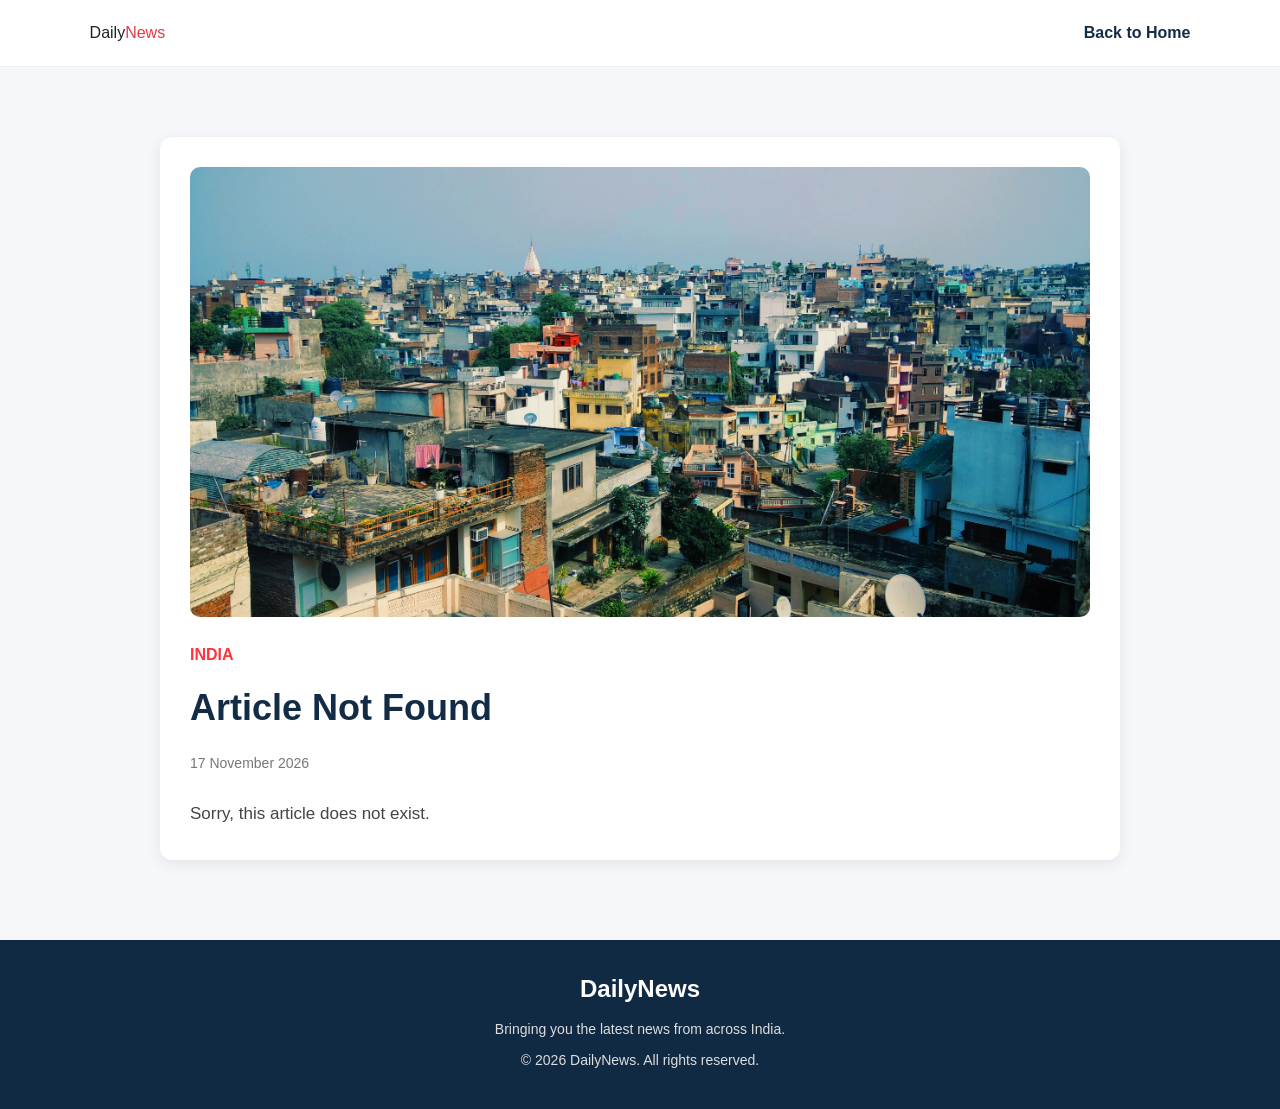
<file: article.html>
<!DOCTYPE html>
<html lang="en">

<head>
    <meta charset="UTF-8">
    <meta name="viewport" content="width=device-width, initial-scale=1.0">

    <title>DailyNews - Article Details</title>

    <link rel="stylesheet" href="style.css">
</head>

<body>

    <!-- Header -->
    <header class="header">
        <div class="logo">
            Daily<span>News</span>
        </div>

        <a href="index.html">Back to Home</a>
    </header>


    <!-- Article Details -->
    <main class="article-page">

        <article class="article-details">

            <img
                src="images/news1.jpg"
                alt="News article image"
                id="articleImage"
            >

            <span id="articleCategory">INDIA</span>

            <h1 id="articleTitle">
                India News Headline One
            </h1>

            <p id="articleDate">
                17 November 2026
            </p>

            <div id="articleContent">
                <p>
                    Latest updates and developments from across India.
                </p>
            </div>

        </article>

    </main>


    <!-- Footer -->
    <footer class="footer article-footer">
        <h2>DailyNews</h2>
        <p>Bringing you the latest news from across India.</p>
        <p>© 2026 DailyNews. All rights reserved.</p>
    </footer>

    <script src="article.js"></script>
</body>
</html>
</file>
<file: style.css>
/* =========================
   1. GLOBAL STYLING
========================= */

* {
    margin: 0;
    padding: 0;
    box-sizing: border-box;
}

body {
    font-family: Arial, sans-serif;
    background-color: #f5f7fa;
    color: #222;
    line-height: 1.6;
}

a {
    text-decoration: none;
    color: inherit;
}

img {
    width: 100%;
    display: block;
    object-fit: cover;
}


/* =========================
   2. HEADER
========================= */


/* HEADER */

.header {
    width: 100%;
    background-color: #ffffff;
    padding: 20px 7%;
    display: flex;
    justify-content: space-between;
    align-items: center;
    gap: 30px;
    border-bottom: 1px solid #eeeeee;
}

/* LOGO */

.logo {
    flex-shrink: 0;
}

.logo h1 {
    font-size: 30px;
    color: #102a43;
}

.logo span {
    color: #e63946;
}

/* NAVIGATION */

.navbar {
    margin-left: auto;
}

.navbar ul {
    display: flex;
    align-items: center;
    justify-content: flex-end;
    list-style: none;
    gap: 25px;
}

.navbar a {
    color: #333;
    font-size: 15px;
    font-weight: bold;
    white-space: nowrap;
}

.menu-toggle {
    display: none;
}


/* HAMBURGER MENU BUTTON */

.menu-toggle {
    display: none;
    background: none;
    border: none;
    color: #102a43;
    font-size: 30px;
    cursor: pointer;
}



/* =========================
   3. BREAKING NEWS
========================= */


/* BREAKING NEWS TICKER */

.breaking-news {
    background-color: #102a43;
    color: white;
    padding: 12px 7%;
    display: flex;
    align-items: center;
    gap: 20px;
    overflow: hidden;
}

.breaking-news h3 {
    background-color: #e63946;
    padding: 7px 12px;
    font-size: 13px;
    white-space: nowrap;
}

.ticker-container {
    flex: 1;
    overflow: hidden;
}

.ticker-container p {
    font-size: 14px;
    white-space: nowrap;
    transition: opacity 0.3s ease;
}

/* Mobile responsive */

@media (max-width: 500px) {

    .breaking-news {
        flex-direction: column;
        align-items: flex-start;
        gap: 8px;
    }

    .ticker-container {
        width: 100%;
    }

    .ticker-container p {
        white-space: normal;
    }

}



/* =========================
   4. MAIN CONTAINER
========================= */

.main-container {
    width: 86%;
    max-width: 1200px;
    margin: 40px auto;
}

section h2 {
    font-size: 25px;
    margin-bottom: 20px;
    color: #102a43;
}


/* =========================
   5. FEATURED NEWS
========================= */

.featured-news {
    display: flex;
    background-color: white;
    border-radius: 10px;
    overflow: hidden;
    box-shadow: 0 3px 15px rgba(0,0,0,0.06);
}

.featured-image {
    width: 55%;
}

.featured-image img {
    height: 350px;
}

.featured-content {
    width: 45%;
    padding: 35px;
    display: flex;
    flex-direction: column;
    justify-content: center;
}

.category {
    color: #e63946;
    font-weight: bold;
    font-size: 13px;
}

.featured-content h2 {
    margin: 12px 0;
    font-size: 27px;
}

.featured-content p {
    color: #666;
    margin-bottom: 20px;
}

.featured-content a {
    background-color: #102a43;
    color: white;
    padding: 10px 18px;
    border-radius: 5px;
    width: fit-content;
}


/* =========================
   6. LATEST NEWS
========================= */

.latest-section {
    margin-top: 50px;
}

.news-container {
    display: grid;
    grid-template-columns: repeat(3, 1fr);
    gap: 25px;
}

.news-card {
    background-color: white;
    border-radius: 10px;
    overflow: hidden;
    box-shadow: 0 3px 15px rgba(0,0,0,0.06);
    transition: transform 0.3s;
}

.news-card:hover {
    transform: translateY(-5px);
}

.news-card img {
    height: 190px;
}

.news-card span {
    display: inline-block;
    color: #e63946;
    font-size: 12px;
    font-weight: bold;
    margin: 15px 18px 5px;
}

.news-card h3 {
    font-size: 18px;
    padding: 0 18px;
}

.news-card p {
    color: #777;
    font-size: 14px;
    padding: 10px 18px;
}

.news-card a {
    display: inline-block;
    color: #e63946;
    font-weight: bold;
    margin: 5px 18px 20px;
}


/* =========================
   7. CATEGORIES
========================= */

.categories {
    margin-top: 50px;
}

.category-list {
    display: flex;
    gap: 15px;
    flex-wrap: wrap;
}

.category-list a {
    background-color: white;
    padding: 12px 25px;
    border-radius: 5px;
    color: #102a43;
    font-weight: bold;
    border: 1px solid #ddd;
}

.category-list a:hover {
    background-color: #102a43;
    color: white;
}


/* =========================
   8. FOOTER
========================= */

.footer {
    background-color: #102a43;
    color: white;
    text-align: center;
    padding: 35px 15px;
    margin-top: 60px;
}

.footer h2 {
    margin-bottom: 10px;
}

.footer p {
    font-size: 14px;
    color: #ddd;
    margin: 8px 0;
}


/* =========================
   9. RESPONSIVE DESIGN
========================= */

@media (max-width: 768px) {

    
/* MOBILE NAVIGATION */

.header {
    flex-direction: row;
    flex-wrap: wrap;
    justify-content: space-between;
    gap: 15px;
}

.menu-toggle {
    display: block;
}

.navbar {
    display: none;
    width: 100%;
}

.navbar.open {
    display: block;
}

.navbar ul {
    flex-direction: column;
    align-items: flex-start;
    gap: 15px;
    padding: 10px 0;
}


    .breaking-news {
        flex-direction: column;
        align-items: flex-start;
        gap: 8px;
    }

    .featured-news {
    flex-direction: column;
    height: auto;
    overflow: hidden;
}

.featured-image,
.featured-content {
    width: 100%;
    box-sizing: border-box;
}

.featured-image img {
    display: block;
    width: 100%;
    height: 230px;
    object-fit: cover;
}

.featured-content {
    padding: 22px;
}

.featured-content h2 {
    font-size: 22px;
}

    .featured-image,
    .featured-content {
        width: 100%;
    }

    .featured-image img {
        height: 230px;
    }

    .news-container {
        grid-template-columns: 1fr;
    }

    .main-container {
        width: 90%;
    }
    

}

@media (min-width: 500px) and (max-width: 768px) {

    .news-container {
    grid-template-columns: 1fr;
    gap: 20px;
    align-items: start;
}

.news-card {
    height: auto;
}

.news-card img {
    display: block;
    width: 100%;
    height: 190px;
    object-fit: cover;
}

}

#searchInput {
    width: 100%;
    max-width: 450px;
    padding: 14px;
    margin-bottom: 25px;
    border: 1px solid #ddd;
    border-radius: 6px;
    font-size: 15px;
    outline: none;
}

#searchInput:focus {
    border-color: #102a43;
}


.filter-btn {
    background-color: white;
    padding: 12px 25px;
    border: 1px solid #ddd;
    border-radius: 5px;
    color: #102a43;
    font-weight: bold;
    cursor: pointer;
    transition: 0.3s;
}

.filter-btn:hover,
.filter-btn.active {
    background-color: #102a43;
    color: white;
}


/* DATE AND TIME SECTION */

/* DATE AND TIME */

.date-time-bar {
    width: 100%;
    background-color: #ffffff;
    padding: 12px 7%;
    display: flex;
    justify-content: space-between;
    align-items: center;
    gap: 15px;
    border-bottom: 1px solid #eeeeee;
    color: #555555;
    font-size: 14px;
    font-weight: bold;
}

.date-time-bar p {
    margin: 0;
}

/* Mobile responsive */

@media (max-width: 500px) {

    .date-time-bar {
        flex-direction: column;
        gap: 5px;
        align-items: flex-start;
    }

}



/* =================================
   ARTICLE DETAILS PAGE
================================= */

.article-page {
    max-width: 1000px;
    margin: 50px auto;
    padding: 20px;
}

.article-details {
    background: #ffffff;
    padding: 30px;
    border-radius: 12px;
    box-shadow: 0 4px 15px rgba(0, 0, 0, 0.08);
}

.article-details img {
    width: 100%;
    height: 450px;
    object-fit: cover;
    border-radius: 10px;
    margin-bottom: 25px;
}

.article-details #articleCategory {
    display: block;
    color: #ff343f;
    font-weight: bold;
    margin-bottom: 12px;
}

.article-details h1 {
    color: #132c45;
    font-size: 36px;
    margin-bottom: 15px;
}

.article-details #articleDate {
    color: #777777;
    font-size: 14px;
    margin-bottom: 25px;
}

.article-details #articleContent {
    color: #444444;
    font-size: 17px;
    line-height: 1.8;
}

/* Article page header */

.header {
    display: flex;
    justify-content: space-between;
    align-items: center;
    padding: 20px 7%;
    background: #ffffff;
    border-bottom: 1px solid #eeeeee;
}

.header a {
    color: #132c45;
    text-decoration: none;
    font-weight: bold;
}

/* Mobile responsive design */

@media (max-width: 768px) {

    .article-page {
        margin: 20px auto;
        padding: 12px;
    }

    .article-details {
        padding: 18px;
    }

    .article-details img {
        height: 250px;
    }

    .article-details h1 {
        font-size: 26px;
    }

}

.article-page + .footer {
    text-align: center;
    padding: 30px 15px;
}

@media (max-width: 768px) {
    .article-details {
        margin: 0;
    }

    .article-details img {
        height: 250px;
    }
}

.article-footer {
    text-align: center;
    padding: 30px 15px;
}
</file>
